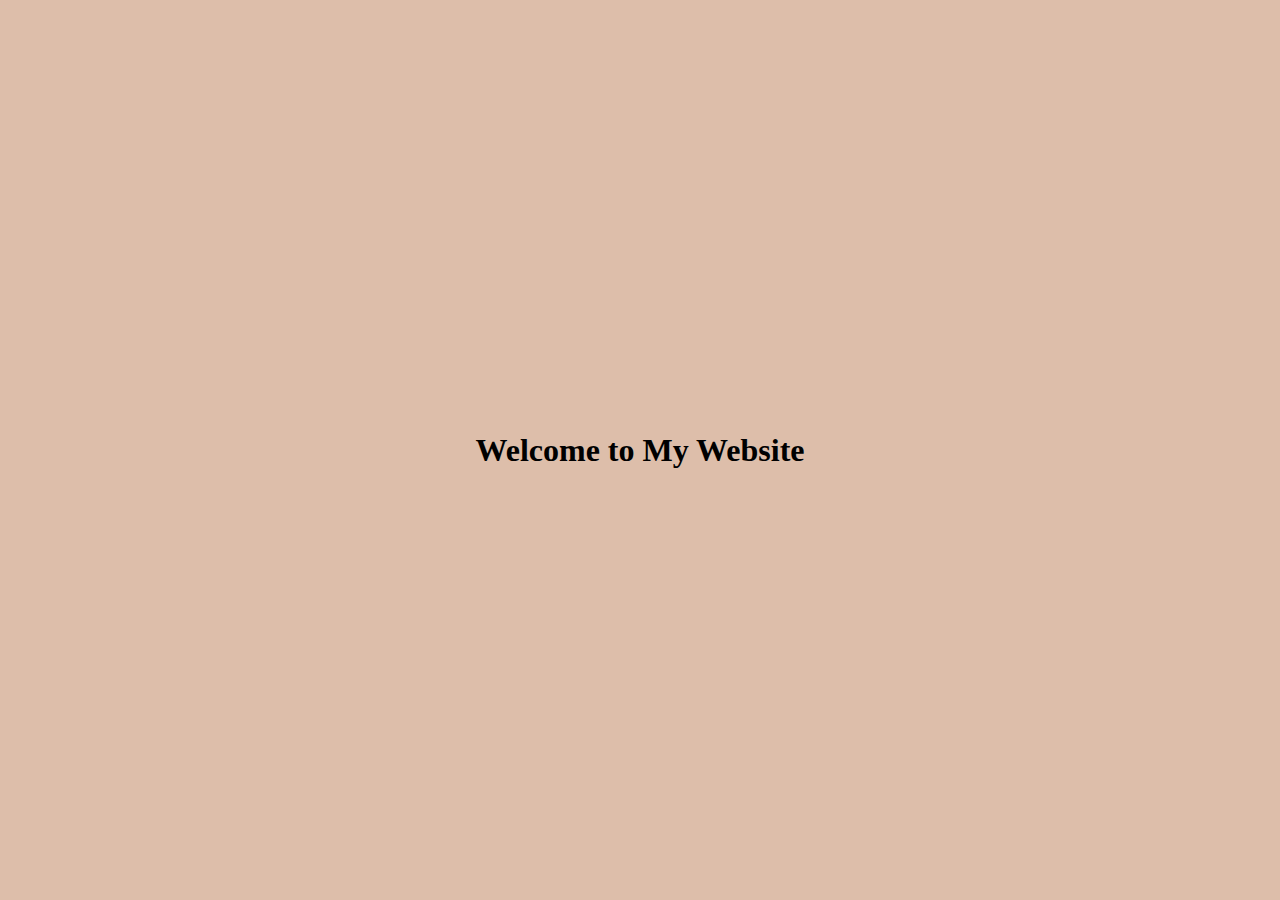
<file: index.html>
<!DOCTYPE html>
<html lang="pl">
  <head>
    <meta charset="UTF-8" />
    <meta name="viewport" content="width=device-width, initial-scale=1.0" />
    <title>My Website</title>
    <link rel="stylesheet" href="./style.css" />
  </head>
  <body>
    <main class="main-container">
      <h1>Welcome to My Website</h1>
    </main>
    <script src="index.js"></script>
  </body>
</html>
</file>
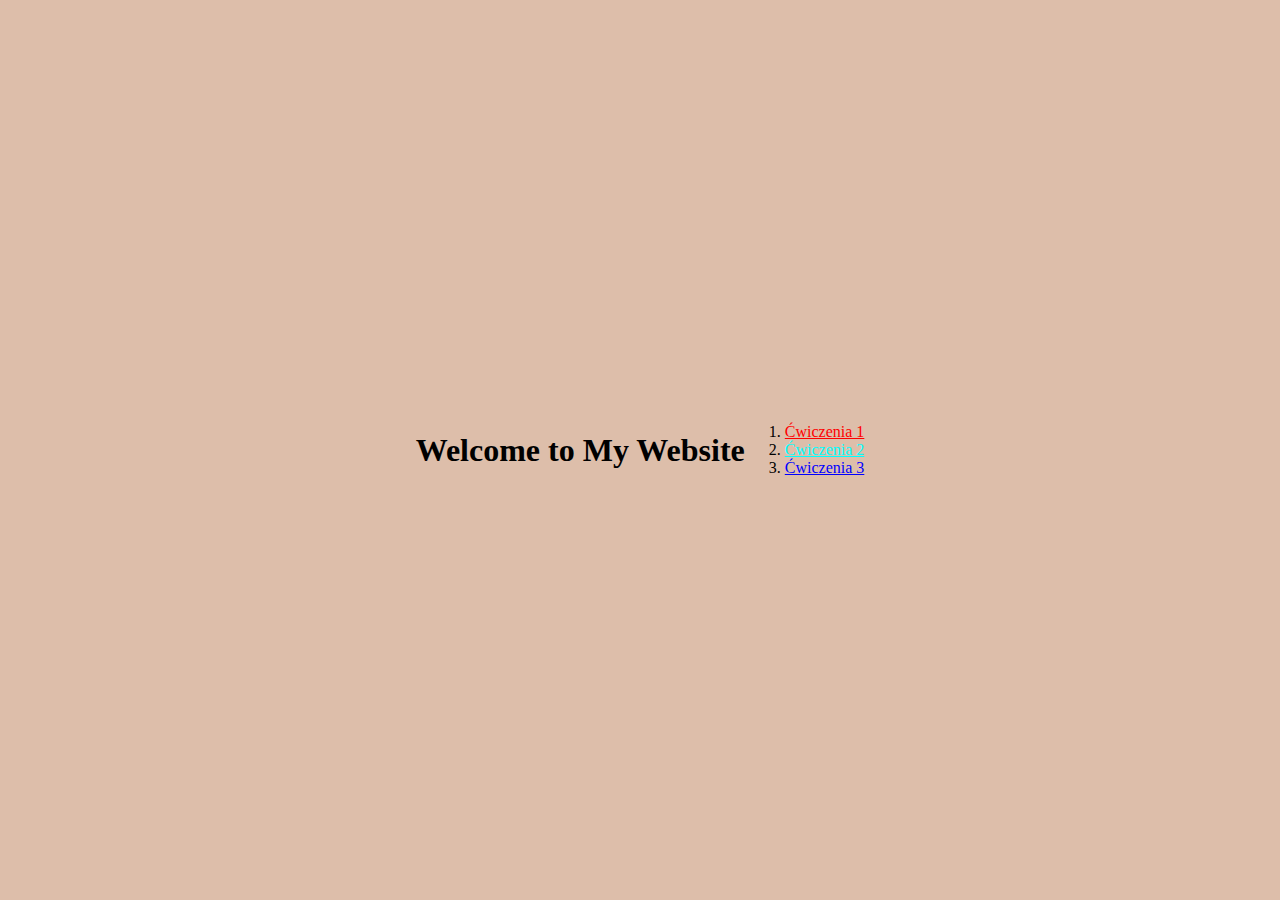
<file: lab_01/index.html>
<!DOCTYPE html>
<html lang="pl">
  <head>
    <meta charset="UTF-8" />
    <meta name="viewport" content="width=device-width, initial-scale=1.0" />
    <title>My Website</title>
    <link rel="stylesheet" href="./style.css" />
  </head>
  <body>
    <main class="main-main-container">
      <h1>Welcome to My Website</h1>
      <ol class="lista linkow">
        <li>
          <a href="Ćwiczenia1.html" style="color: red"> Ćwiczenia 1 </a>
        </li>
        <li>
          <a href="Ćwiczenia2.html" style="color: aqua"> Ćwiczenia 2</a>
        </li>
        <li>
          <a href="Ćwiczenia3.html" style="color: blue"> Ćwiczenia 3</a>
        </li>
      </ol>
    </main>
    <script src="index.js"></script>
  </body>
</html>
</file>
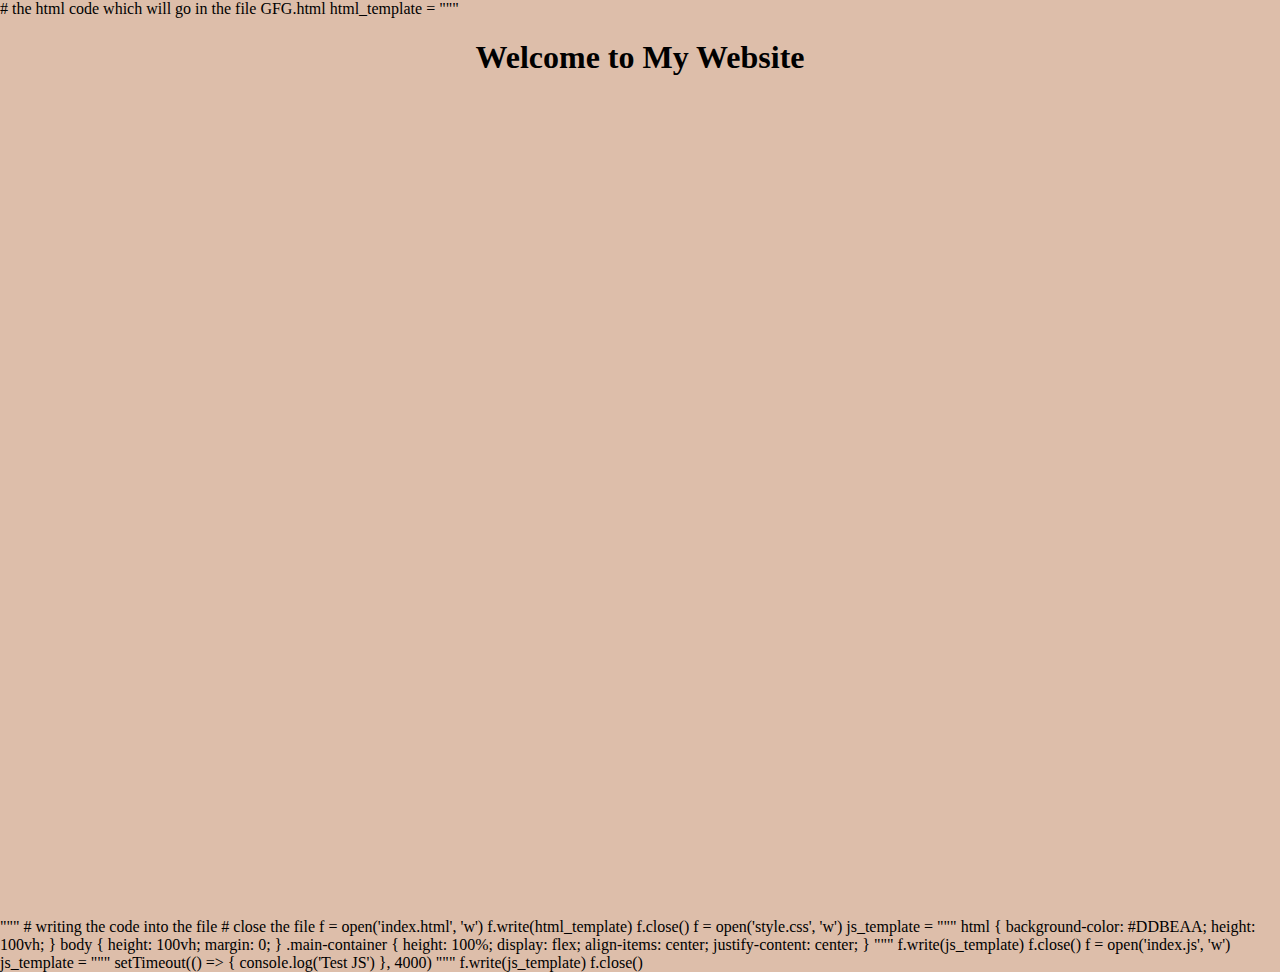
<file: lab_01/start.html>
# the html code which will go in the file GFG.html html_template = """
<!DOCTYPE html>
<html lang="pl">
  <head>
    <meta charset="UTF-8" />
    <meta name="viewport" content="width=device-width, initial-scale=1.0" />
    <title>My Website</title>
    <link rel="stylesheet" href="./style.css" />
  </head>
  <body>
    <main class="main-container">
      <h1>Welcome to My Website</h1>
    </main>
  </body>
</html>
</main>
 <script src="index.js"></script>
 </body>
</html>
"""
# writing the code into the file
# close the file
f = open('index.html', 'w')
f.write(html_template)
f.close()
f = open('style.css', 'w')
js_template = """
html {
 background-color: #DDBEAA;
 height: 100vh;
}
body {
 height: 100vh;
 margin: 0;
}
.main-container {
 height: 100%;
 display: flex;
 align-items: center;
 justify-content: center;
}
"""
f.write(js_template)
f.close()
f = open('index.js', 'w')
js_template = """
setTimeout(() => {
 console.log('Test JS')
}, 4000)
"""
f.write(js_template)
f.close()
</file>
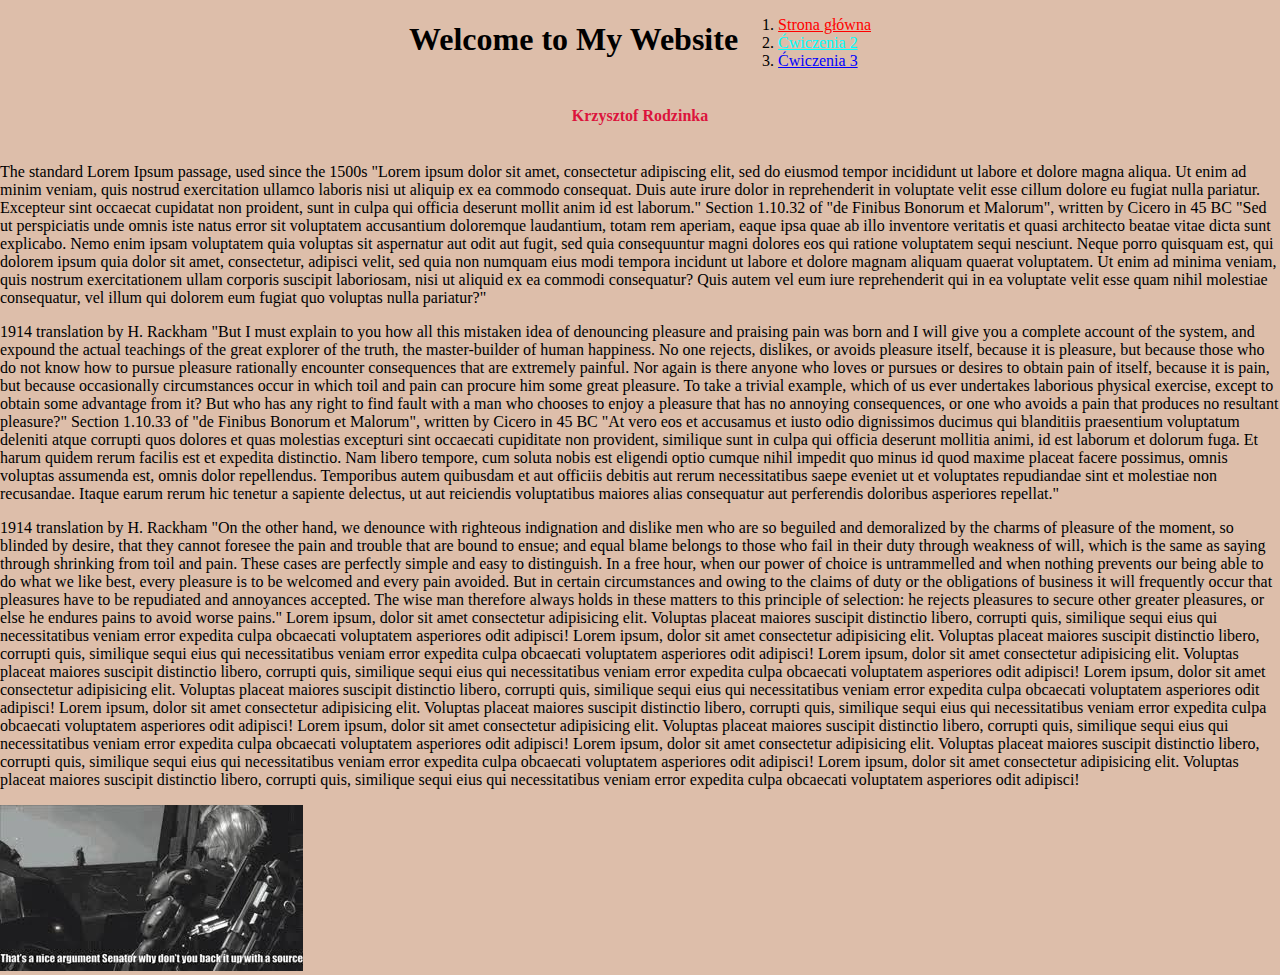
<file: lab_01/Ćwiczenia1.html>
<!DOCTYPE html>
<html lang="pl">
  <head>
    <meta charset="UTF-8" />
    <meta name="viewport" content="width=device-width, initial-scale=1.0" />
    <title>My Website</title>
    <link rel="stylesheet" href="./style.css" />
  </head>
  <body>
    <main>
      <div class="main-container">
        <h1 class="main-article">Welcome to My Website</h1>
      <ol class="lista_linkow">
        <li>
          <a href="index.html" style="color: red"> Strona główna</a>
        </li>
        <li>
          <a href="Ćwiczenia2.html" style="color: aqua"> Ćwiczenia 2</a>
        </li>
        <li>
          <a style="color: blue" href="Ćwiczenia3.html"> Ćwiczenia 3</a>
        </li>
      </ol>
    </div>
      <h4 class="autor">Krzysztof Rodzinka</h4>
      <p class="text">
        <p>
        The standard Lorem Ipsum passage, used since the 1500s
        "Lorem ipsum dolor sit amet, consectetur adipiscing elit, sed do eiusmod tempor incididunt ut labore et dolore magna aliqua. Ut enim ad minim veniam, quis nostrud exercitation ullamco laboris nisi ut aliquip ex ea commodo consequat. Duis aute irure dolor in reprehenderit in voluptate velit esse cillum dolore eu fugiat nulla pariatur. Excepteur sint occaecat cupidatat non proident, sunt in culpa qui officia deserunt mollit anim id est laborum."

        Section 1.10.32 of "de Finibus Bonorum et Malorum", written by Cicero in 45 BC
        "Sed ut perspiciatis unde omnis iste natus error sit voluptatem accusantium doloremque laudantium, totam rem aperiam, eaque ipsa quae ab illo inventore veritatis et quasi architecto beatae vitae dicta sunt explicabo. Nemo enim ipsam voluptatem quia voluptas sit aspernatur aut odit aut fugit, sed quia consequuntur magni dolores eos qui ratione voluptatem sequi nesciunt. Neque porro quisquam est, qui dolorem ipsum quia dolor sit amet, consectetur, adipisci velit, sed quia non numquam eius modi tempora incidunt ut labore et dolore magnam aliquam quaerat voluptatem. Ut enim ad minima veniam, quis nostrum exercitationem ullam corporis suscipit laboriosam, nisi ut aliquid ex ea commodi consequatur? Quis autem vel eum iure reprehenderit qui in ea voluptate velit esse quam nihil molestiae consequatur, vel illum qui dolorem eum fugiat quo voluptas nulla pariatur?"</p>
        <p>1914 translation by H. Rackham
          "But I must explain to you how all this mistaken idea of denouncing pleasure and praising pain was born and I will give you a complete account of the system, and expound the actual teachings of the great explorer of the truth, the master-builder of human happiness. No one rejects, dislikes, or avoids pleasure itself, because it is pleasure, but because those who do not know how to pursue pleasure rationally encounter consequences that are extremely painful. Nor again is there anyone who loves or pursues or desires to obtain pain of itself, because it is pain, but because occasionally circumstances occur in which toil and pain can procure him some great pleasure. To take a trivial example, which of us ever undertakes laborious physical exercise, except to obtain some advantage from it? But who has any right to find fault with a man who chooses to enjoy a pleasure that has no annoying consequences, or one who avoids a pain that produces no resultant pleasure?"

          Section 1.10.33 of "de Finibus Bonorum et Malorum", written by Cicero in 45 BC
          "At vero eos et accusamus et iusto odio dignissimos ducimus qui blanditiis praesentium voluptatum deleniti atque corrupti quos dolores et quas molestias excepturi sint occaecati cupiditate non provident, similique sunt in culpa qui officia deserunt mollitia animi, id est laborum et dolorum fuga. Et harum quidem rerum facilis est et expedita distinctio. Nam libero tempore, cum soluta nobis est eligendi optio cumque nihil impedit quo minus id quod maxime placeat facere possimus, omnis voluptas assumenda est, omnis dolor repellendus. Temporibus autem quibusdam et aut officiis debitis aut rerum necessitatibus saepe eveniet ut et voluptates repudiandae sint et molestiae non recusandae. Itaque earum rerum hic tenetur a sapiente delectus, ut aut reiciendis voluptatibus maiores alias consequatur aut perferendis doloribus asperiores repellat."</p>
          <p>1914 translation by H. Rackham
          "On the other hand, we denounce with righteous indignation and dislike men who are so beguiled and demoralized by the charms of pleasure of the moment, so blinded by desire, that they cannot foresee the pain and trouble that are bound to ensue; and equal blame belongs to those who fail in their duty through weakness of will, which is the same as saying through shrinking from toil and pain. These cases are perfectly simple and easy to distinguish. In a free hour, when our power of choice is untrammelled and when nothing prevents our being able to do what we like best, every pleasure is to be welcomed and every pain avoided. But in certain circumstances and owing to the claims of duty or the obligations of business it will frequently occur that pleasures have to be repudiated and annoyances accepted. The wise man therefore always holds in these matters to this principle of selection: he rejects pleasures to secure other greater pleasures, or else he endures pains to avoid worse pains."
        Lorem ipsum, dolor sit amet consectetur adipisicing elit. Voluptas
        placeat maiores suscipit distinctio libero, corrupti quis, similique
        sequi eius qui necessitatibus veniam error expedita culpa obcaecati
        voluptatem asperiores odit adipisci! Lorem ipsum, dolor sit amet
        consectetur adipisicing elit. Voluptas placeat maiores suscipit
        distinctio libero, corrupti quis, similique sequi eius qui
        necessitatibus veniam error expedita culpa obcaecati voluptatem
        asperiores odit adipisci! Lorem ipsum, dolor sit amet consectetur
        adipisicing elit. Voluptas placeat maiores suscipit distinctio libero,
        corrupti quis, similique sequi eius qui necessitatibus veniam error
        expedita culpa obcaecati voluptatem asperiores odit adipisci! Lorem
        ipsum, dolor sit amet consectetur adipisicing elit. Voluptas placeat
        maiores suscipit distinctio libero, corrupti quis, similique sequi eius
        qui necessitatibus veniam error expedita culpa obcaecati voluptatem
        asperiores odit adipisci! Lorem ipsum, dolor sit amet consectetur
        adipisicing elit. Voluptas placeat maiores suscipit distinctio libero,
        corrupti quis, similique sequi eius qui necessitatibus veniam error
        expedita culpa obcaecati voluptatem asperiores odit adipisci! Lorem
        ipsum, dolor sit amet consectetur adipisicing elit. Voluptas placeat
        maiores suscipit distinctio libero, corrupti quis, similique sequi eius
        qui necessitatibus veniam error expedita culpa obcaecati voluptatem
        asperiores odit adipisci! Lorem ipsum, dolor sit amet consectetur
        adipisicing elit. Voluptas placeat maiores suscipit distinctio libero,
        corrupti quis, similique sequi eius qui necessitatibus veniam error
        expedita culpa obcaecati voluptatem asperiores odit adipisci! Lorem
        ipsum, dolor sit amet consectetur adipisicing elit. Voluptas placeat
        maiores suscipit distinctio libero, corrupti quis, similique sequi eius
        qui necessitatibus veniam error expedita culpa obcaecati voluptatem
        asperiores odit adipisci!
      </p></p>
      <img src="9k.png" class="pic1" />
    </main>
    <script src="index.js"></script>
  </body>
</html>
</file>
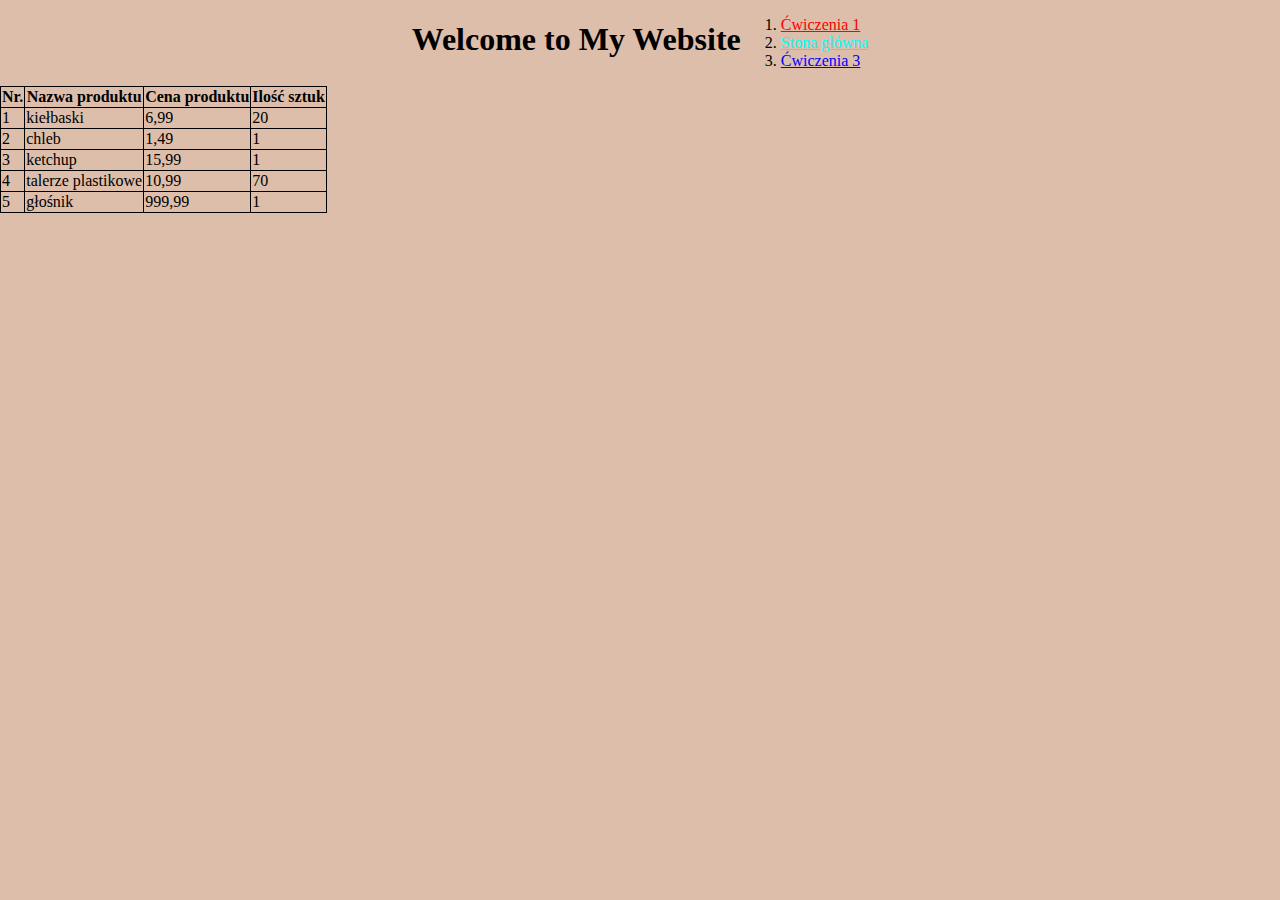
<file: lab_01/Ćwiczenia2.html>
<!DOCTYPE html>
<html lang="pl">
  <head>
    <meta charset="UTF-8" />
    <meta name="viewport" content="width=device-width, initial-scale=1.0" />
    <title>My Website</title>
    <link rel="stylesheet" href="./style.css" />
  </head>
  <body>
    <main>
      <div class="main-article">
        <h1>Welcome to My Website</h1>
        <ol class="lista linkow">
          <li>
            <a href="Ćwiczenia1.html" style="color: red"> Ćwiczenia 1 </a>
          </li>
          <li>
            <a href="index.html" style="color: aqua"> Stona główna </a>
          </li>
          <li>
            <a style="color: blue" href="Ćwiczenia3.html"> Ćwiczenia 3</a>
          </li>
        </ol>
      </div>
      <table class="table">
        <tr class="row">
          <th class="column">Nr.</th>
          <th class="column">Nazwa produktu</th>
          <th class="column">Cena produktu</th>
          <th class="column">Ilość sztuk</th>
        </tr>
        <tr>
          <td class="column">1</td>
          <td class="column">kiełbaski</td>
          <td class="column">6,99</td>
          <td class="column">20</td>
        </tr>
        <tr>
          <td class="column">2</td>
          <td class="column">chleb</td>
          <td class="column">1,49</td>
          <td class="column">1</td>
        </tr>
        <tr>
          <td class="column">3</td>
          <td class="column">ketchup</td>
          <td class="column">15,99</td>
          <td class="column">1</td>
        </tr>
        <tr>
          <td class="column">4</td>
          <td class="column">talerze plastikowe</td>
          <td class="column">10,99</td>
          <td class="column">70</td>
        </tr>
        <tr>
          <td class="column">5</td>
          <td class="column">głośnik</td>
          <td class="column">999,99</td>
          <td class="column">1</td>
        </tr>
      </table>
    </main>
    <script src="index.js"></script>
  </body>
</html>
</file>
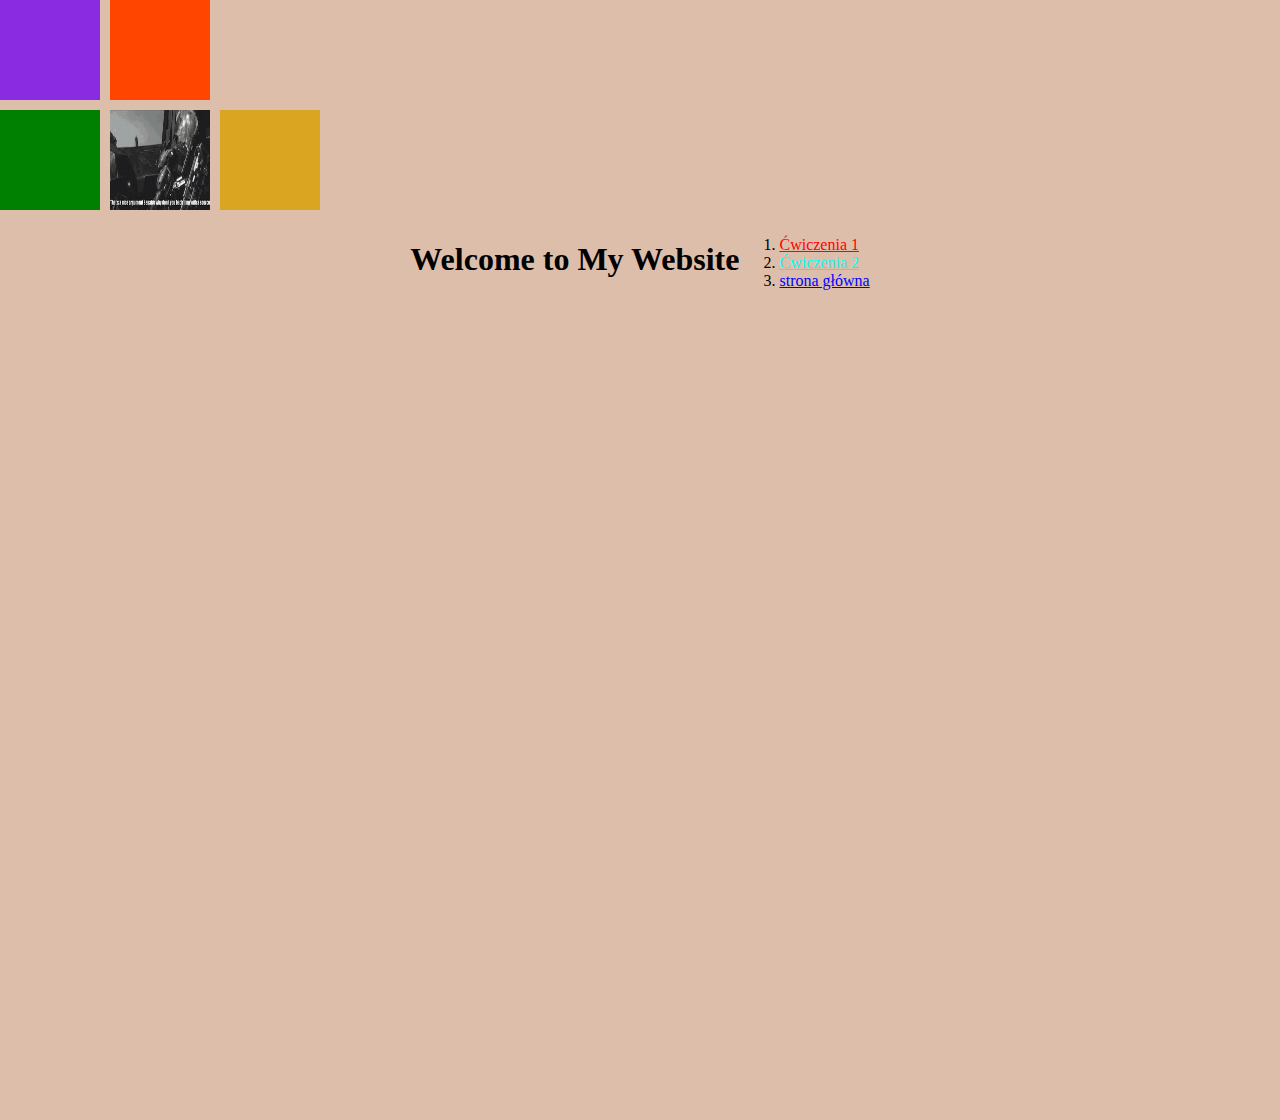
<file: lab_01/Ćwiczenia3.html>
<!DOCTYPE html>
<html lang="pl">
  <head>
    <meta charset="UTF-8" />
    <meta name="viewport" content="width=device-width, initial-scale=1.0" />
    <title>My Website</title>
    <link rel="stylesheet" href="./style.css" />
  </head>
  <body>
    <div class="container">
      <div class="el--1"></div>
      <div class="el--2"></div>
    </div>
    <div class="container">
      <div class="el--3"></div>
      <img src="9k.png" class="el--5" />
      <div class="el--4"></div>
    </div>
    <main class="main-container">
      <h1>Welcome to My Website</h1>
      <ol class="lista linkow">
        <li>
          <a href="Ćwiczenia1.html" style="color: red"> Ćwiczenia 1 </a>
        </li>
        <li>
          <a href="Ćwiczenia2.html" style="color: aqua"> Ćwiczenia 2</a>
        </li>
        <li>
          <a href="index.html" style="color: blue"> strona główna</a>
        </li>
      </ol>
    </main>

    <script src="index.js"></script>
  </body>
</html>
</file>
<file: style.css>
html {
      background-color: #DDBEAA;
      height: 100vh;
}

body {
      height: 100vh;
      margin: 0;
}

.main-container {
      height: 100%;
      display: flex;
      align-items: center;
      justify-content: center;
}
</file>
<file: lab_01/style.css>
html {
  background-color: #ddbeaa;
  height: 100vh;
}

body {
  height: 100vh;
  margin: 0;
}

.main-container {
  height: 100%;
  display: flex;
  align-items: top;
  justify-content: center;
}
.main-main-container {
  height: 100%;
  display: flex;
  align-items: center;
  justify-content: center;
}
.main-article {
  height: 100%;
  display: flex;
  align-items: top;
  justify-content: center;
}

.autor {
  display: flex;
  align-items: top;
  justify-content: center;
  color: crimson;
}

.text {
  display: flex;
  align-items: middle;
}

.table,
.row,
.column {
  border: 1px solid black;
  border-collapse: collapse;
}

.el--1 {
  background-color: blueviolet;
  height: 100px;
  width: 100px;
}
.el--2 {
  background-color: orangered;
  height: 100px;
  width: 100px;
}
.el--3 {
  background-color: green;
  height: 100px;
  width: 100px;
}
.el--4 {
  background-color: goldenrod;
  height: 100px;
  width: 100px;
}
.el--5 {
  background-color: palevioletred;
  height: 100px;
  width: 100px;
}

.container {
  /* FLEXBOX */
  display: flex;
  align-items: center;
  justify-content: flex-start;
  gap: 10px;
  margin-bottom: 10px;
}
</file>
